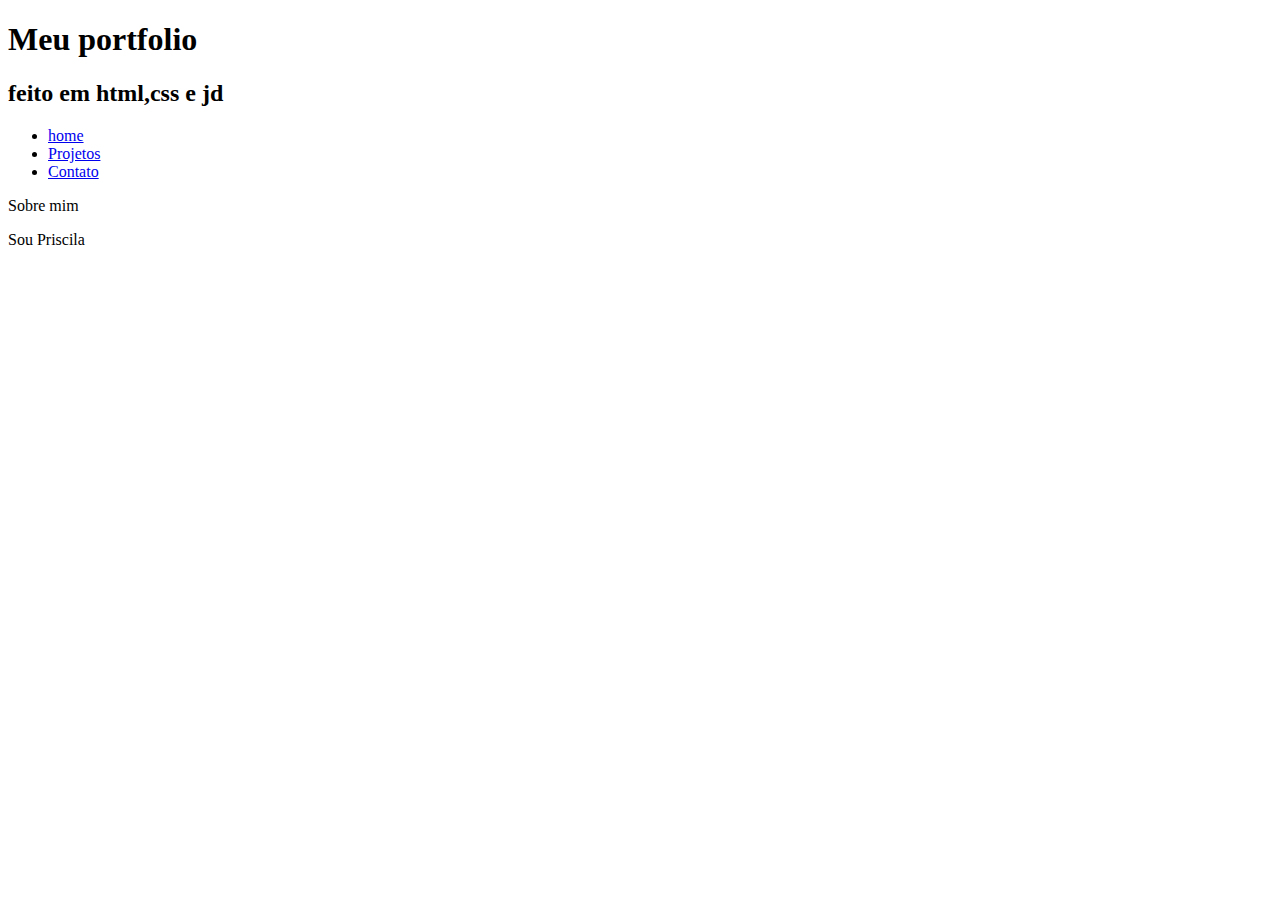
<file: index.html>
<!DOCTYPE html>
<html lang="en">
<head>
    <meta charset="UTF-8">
    <meta http-equiv="X-UA-Compatible" content="IE=edge">
    <meta name="viewport" content="width=device-width, initial-scale=1.0">
    <title>Document</title>
</head>
<body>
    <header><!--cabeçalho-->
        <h1>Meu portfolio</h1>
        <h2> feito em html,css e jd</h2>
        <nav>
            <ul>
                <li><a href="index.html"> home</a></li>
                <li><a href="index.html"> Projetos</a></li>
                <li><a href="index.html"> Contato</a></li>
            </ul>
        </nav>
    </header>

    <main> <!--conteudo do corpo-->
        <div class="Sobre"

         <h1>Sobre mim</h1>
         <p> Sou Priscila</p>

        </div>

        


    </main>

    <footer><!--rodapé-->

    </footer>
    <p> </p>
    
</body>
</html>
</file>
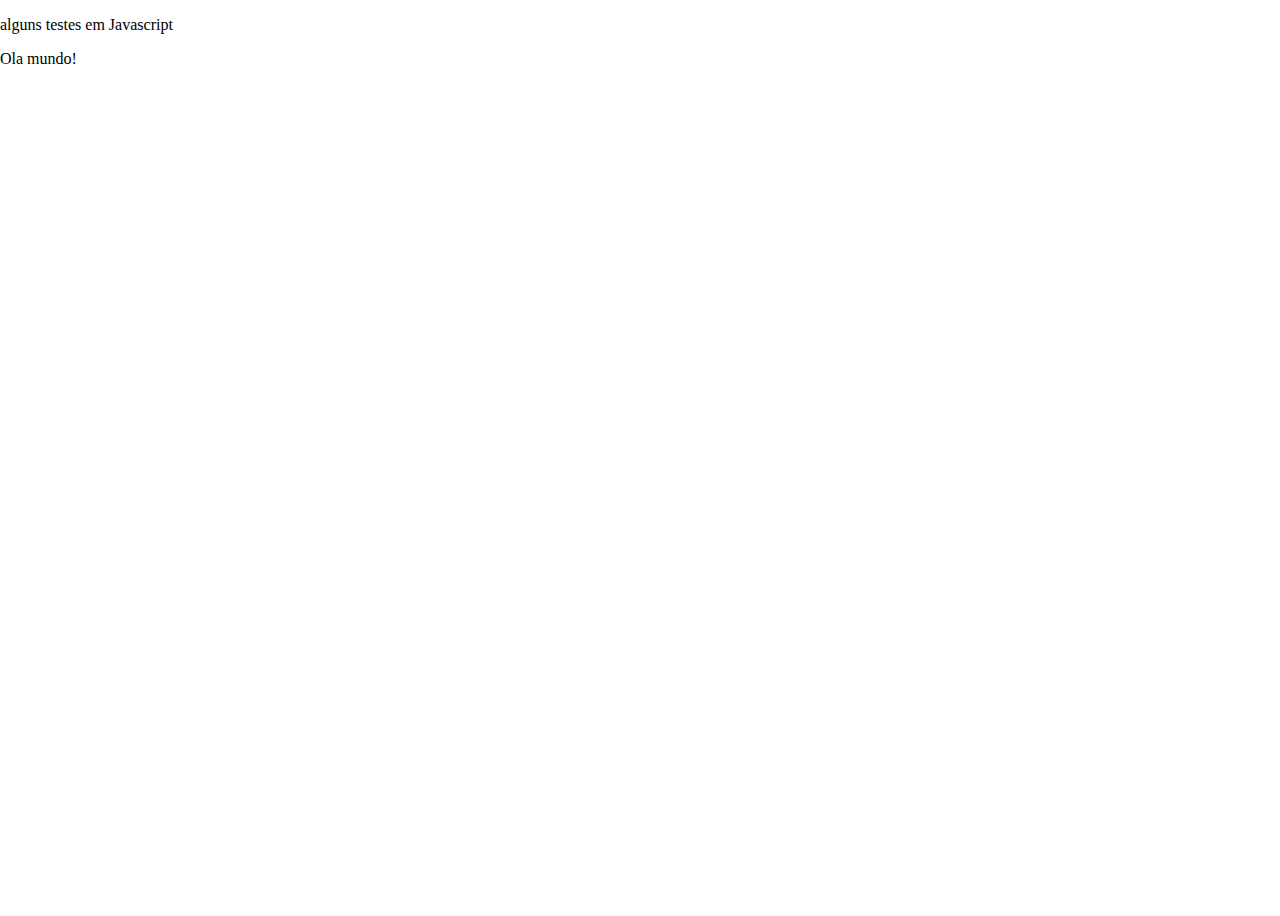
<file: index..html>
<!DOCTYPE html>
<html lang="en">
<head>
    
    <title>teste Javascript</title>
    <link rel="stylesheet" href="style.css"
</head>
<body>
    <p>alguns testes em Javascript</p>

    <p id="para"> Ola mundo!</p>

    <script src="script.js">
    </script>
    
</body>
</html>
</file>
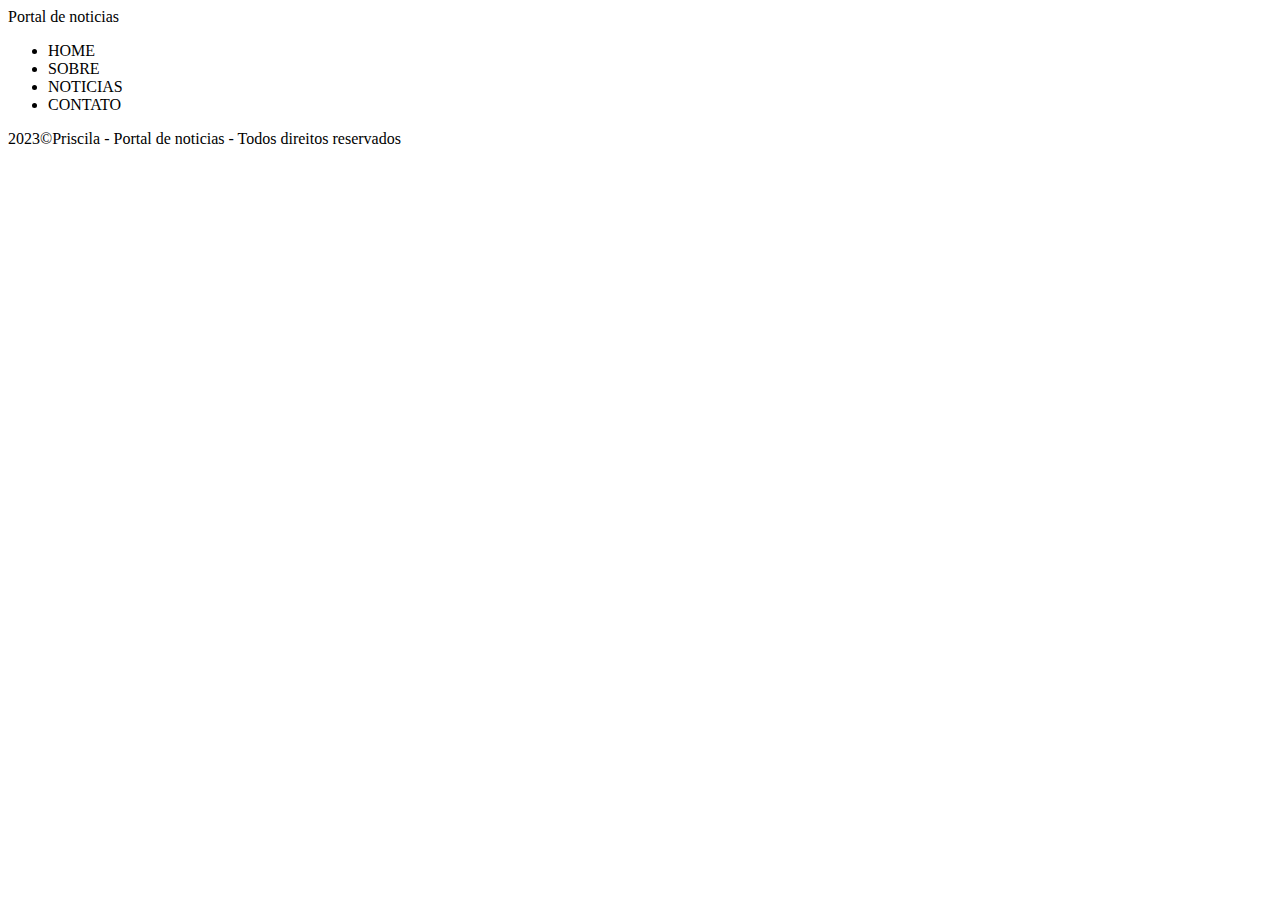
<file: indexp.html>
<!DOCTYPE html>
<html lang="pt-br">
<head>
    <meta charset="UTF-8">
    <meta http-equiv="X-UA-Compatible" content="IE=edge">
    <meta name="viewport" content="width=device-width, initial-scale=1.0">
    <title>Portal de Noticias</title>
</head>
<body>
    <header>
        <hi>Portal de noticias</hi>
        <nav>
            <ul>
                <li> <a ref="#">HOME</a></li>
                <li> <a ref="#">SOBRE</a></li>
                <li> <a ref="#">NOTICIAS</a></li>
                <li> <a ref="#">CONTATO</a></li>
            </ul>
        </nav>
    </header>
    <main>
        <article>

        </article>
    </main>
    <footer>
        <p>2023&copy;Priscila - Portal de noticias - Todos direitos reservados</p>
    </footer>
</body>
</html>
</file>
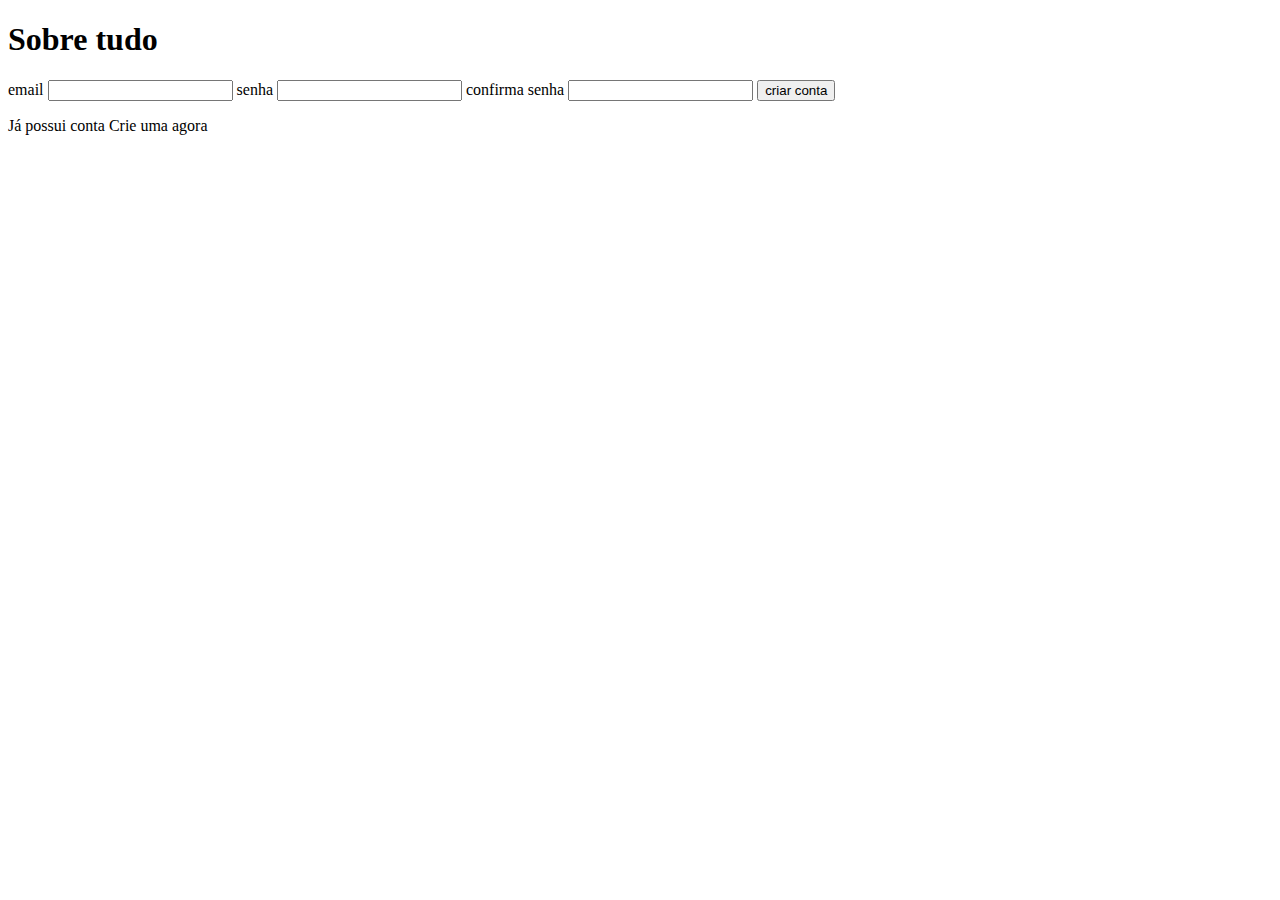
<file: login.html>
<!DOCTYPE html>
<html lang="en">
<head>
    <meta charset="UTF-8">
    <meta http-equiv="X-UA-Compatible" content="IE=edge">
    <meta name="viewport" content="width=<device-width>, initial-scale=1.0">
    <title>Document</title>
</head>
<body>
    <div class="conteiner">
    <h1> Sobre tudo</h1>
    <form action="#">
        <label for="email"> email</label>
        <input type="email" id="email" name="email" required>
        <label for="password">senha</label>
        <input type="password" id="password" name="passaword" required>
        <label for="confirm_password"> confirma senha</label>
        <input type="confirm_password" id="confirm_password" name="confirm_password" required>
        <input type="submit" value="criar conta">
       
    </form>
    <p>Já possui conta <a ref= "signup.html"> Crie uma agora</a> </p>
    </div>

</body>
</html>
</file>
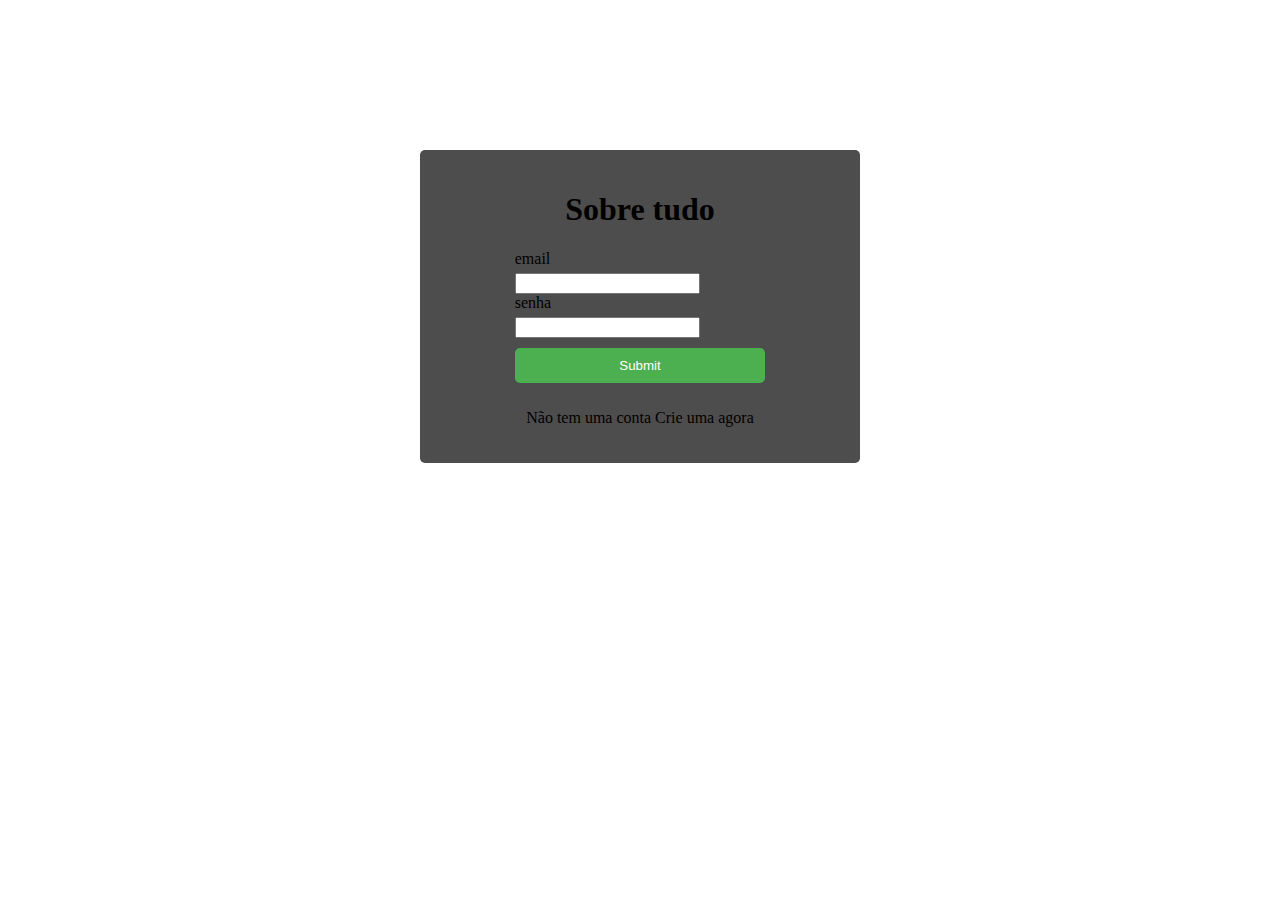
<file: login1.html>
<!DOCTYPE html>
<html lang="en">
<head>
   <title> Sobre tudo - Login</title>
   <link rel= "stylesheet" href="estilo.css">
</head>
<body>
    <div class="conteiner">
        <h1> Sobre tudo</h1>
        <form action="#">
            <label for="email"> email</label>
            <input type="email" id="email" name="email" required>
            <label for="password">senha</label>
            <input type="password" id="password" name="passaword" required>
            <input type="submit" valeu="entrar">
            
        </form>
        <p>Não tem uma conta <a ref= "signup.html"> Crie uma agora</a> </p>
        </div>
</body>
</html>
</file>
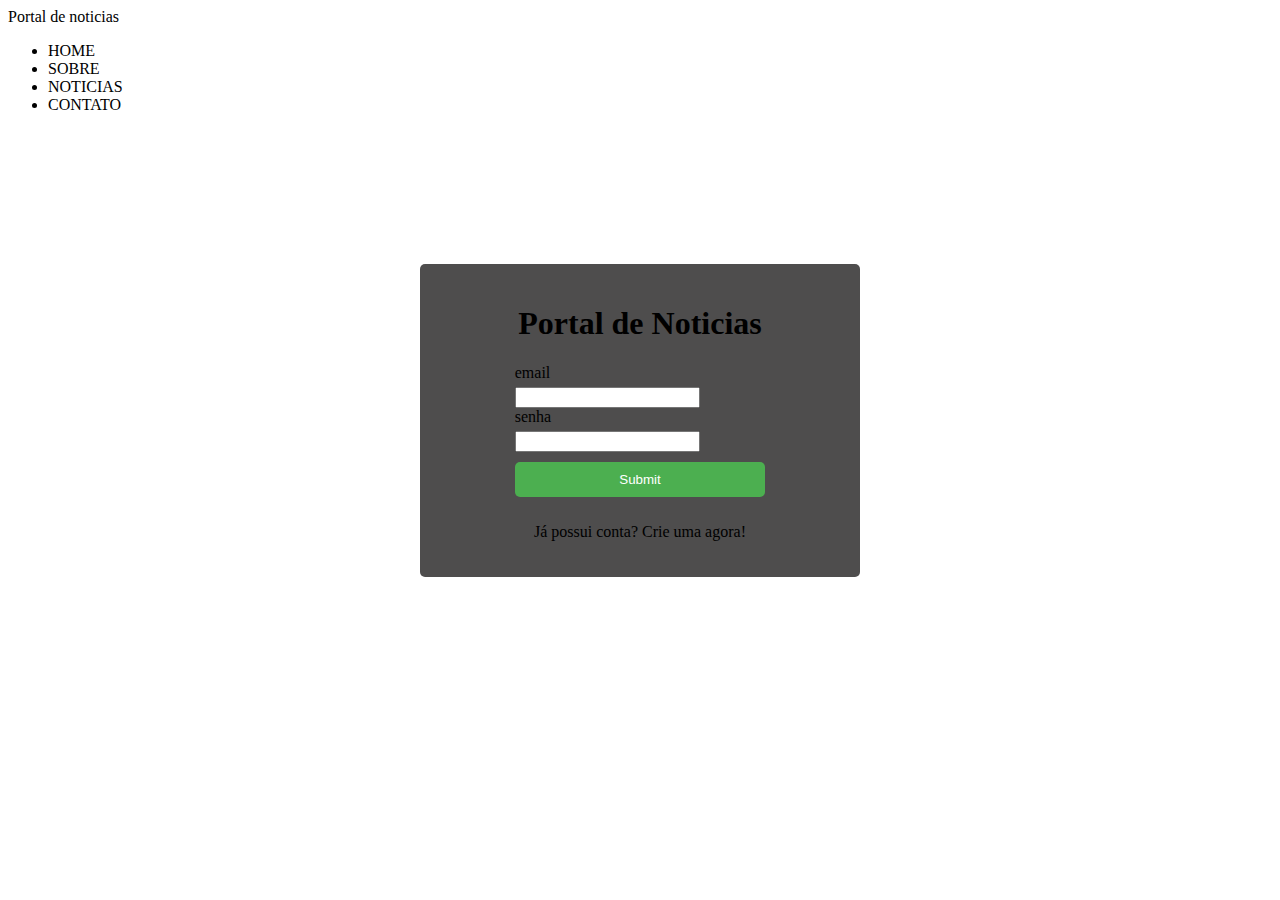
<file: loginp..html>
<!DOCTYPE html>
<html lang="en">
<head>
    <meta charset="UTF-8">
    <meta http-equiv="X-UA-Compatible" content="IE=edge">
    <meta name="viewport" content="width=device-width, initial-scale=1.0">
    <title>teste</title>
    <link rel= "stylesheet" type="text/css" href="estilo.css">
<header>
    <hi>Portal de noticias</hi>
    <nav>
        <ul>
            <li> <a ref="#">HOME</a></li>
            <li> <a ref="#">SOBRE</a></li>
            <li> <a ref="#">NOTICIAS</a></li>
            <li> <a ref="#">CONTATO</a></li>
        </ul>
    </nav>
</header>
<body>
    <div class="conteiner">
        <h1> Portal de Noticias</h1>
        <form action="#" class="formulario">
           
            <label for="email" > email</label>
            <input type="email" id="usuario" name="email" required>
            <label for="password" >senha</label>
            <input type="password" id="senha" name="passaword" required>
            <input type="submit" valeu="entrar" onclick="login()">
           
        </form>
        <p>Já possui conta? <a ref= "signup.html"> Crie uma agora!</a> </p>
        </div>
    <script src="scriptregisto.js"></script>
</body>
</html>
</file>
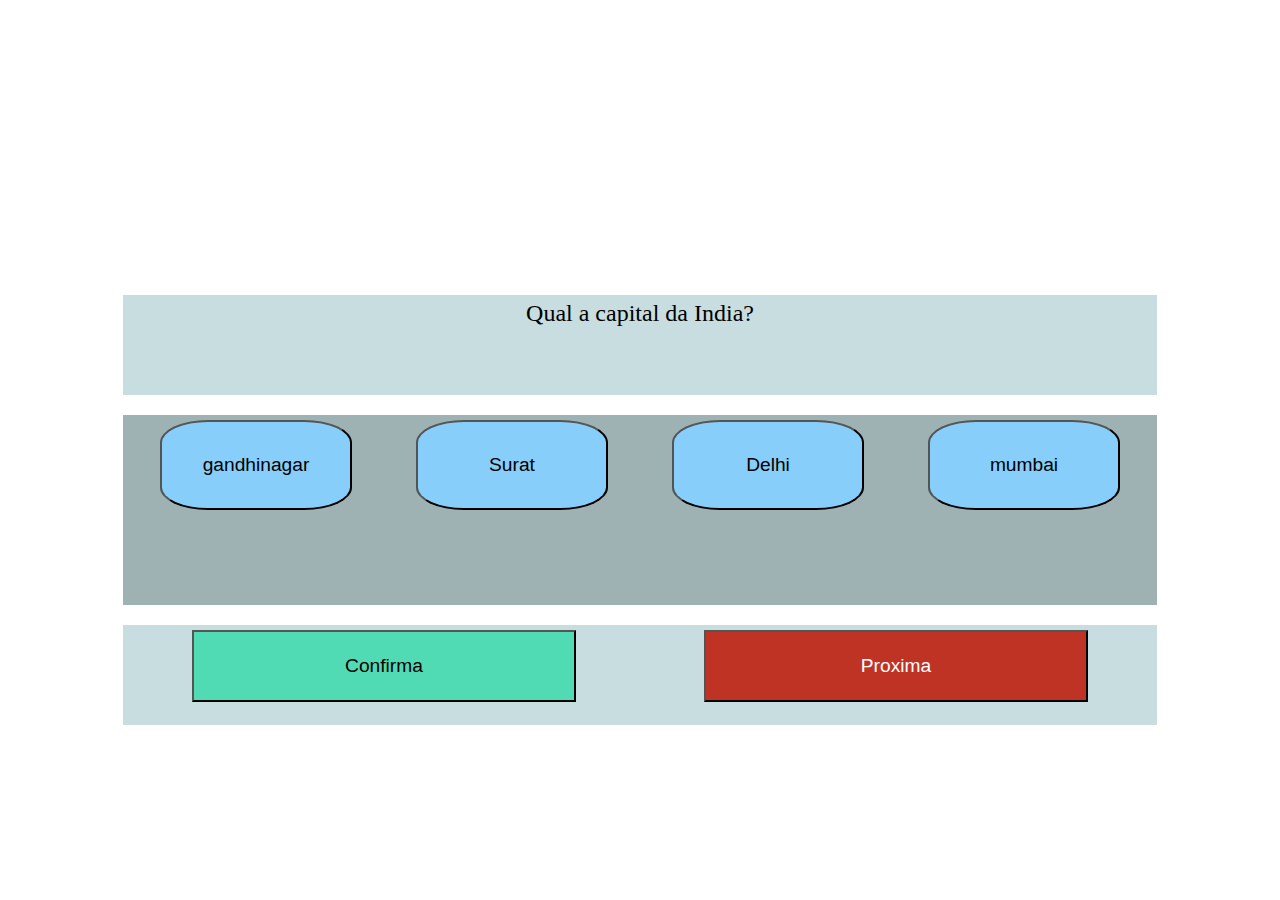
<file: perguntaeresposta.html>
<!DOCTYPE html>
<html lang="en">
<head>
    <meta charset="UTF-8">
    <meta http-equiv="X-UA-Compatible" content="IE=edge">
    <meta name="viewport" content="width=device-width, initial-scale=1.0">
    <link rel="stylesheet" href="style.css">   
</head>
<body>
    <div class="panel">
        <div class="result">
  
        </div>
        <div class="question-container" id="question">
            Quiz.
        </div>
        <div class="option-container">
            <button class="option" onclick="" id="op1" >option1</button>
      
            <button class="option" id="op2" >option2</button>
      
            <button class="option" id="op3">option3</button>
      
            <button class="option" id="op4">option4</button>
        </div>
        <div class="navigation">
            <button class="Confirma">Confirma</button>
            <button class="Proxima">Proxima</button>
        </div>
    </div>
    <script src="quiz.js"></script>
</body>
</html>
</file>
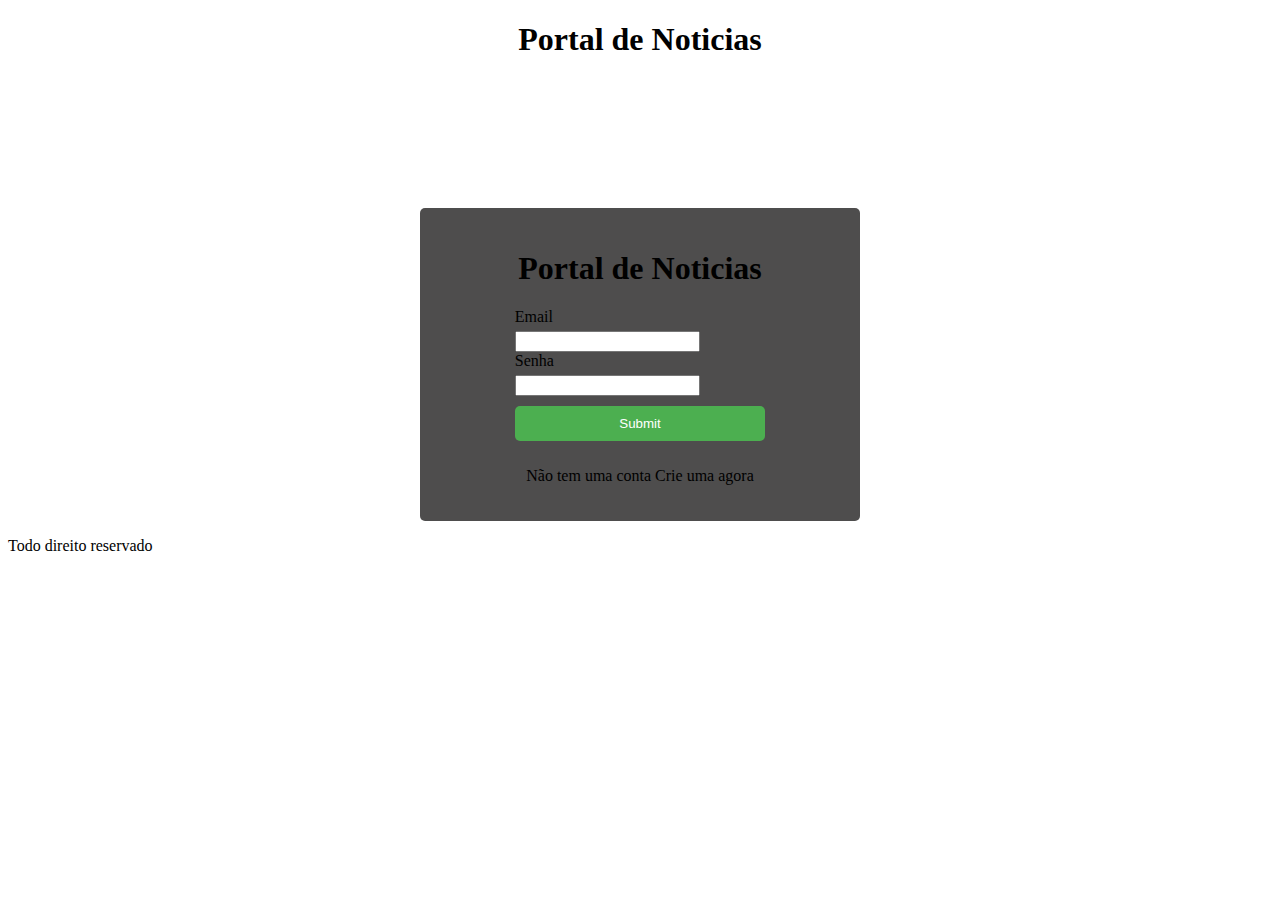
<file: PNindex.html>
<!DOCTYPE html>
<html lang="en">
<head>
    <title> Portal de Noticias</title>
   <link rel= "stylesheet" type="text/css" href="PNsytle.css">
</head>
<header><!--cabeçalho-->
    <h1>Portal de Noticias</h1>

    <div class="conteiner">
        <h1> Portal de Noticias</h1>
        <form action="#">
            <label for="Email"> Email</label>
            <input type="Email" id="email" name="Email" required>
            <label for="password">Senha</label>
            <input type="password" id="password" name="passaword" required>
            <input type="submit" valeu="Entrar">
            
        </form>
        <p>Não tem uma conta <a ref= "signup.html"> Crie uma agora</a> </p>
        </div>
        <footer><!--rodapé-->

        </footer>
        <p> Todo direito reservado </p>
</body>
</html>
</file>
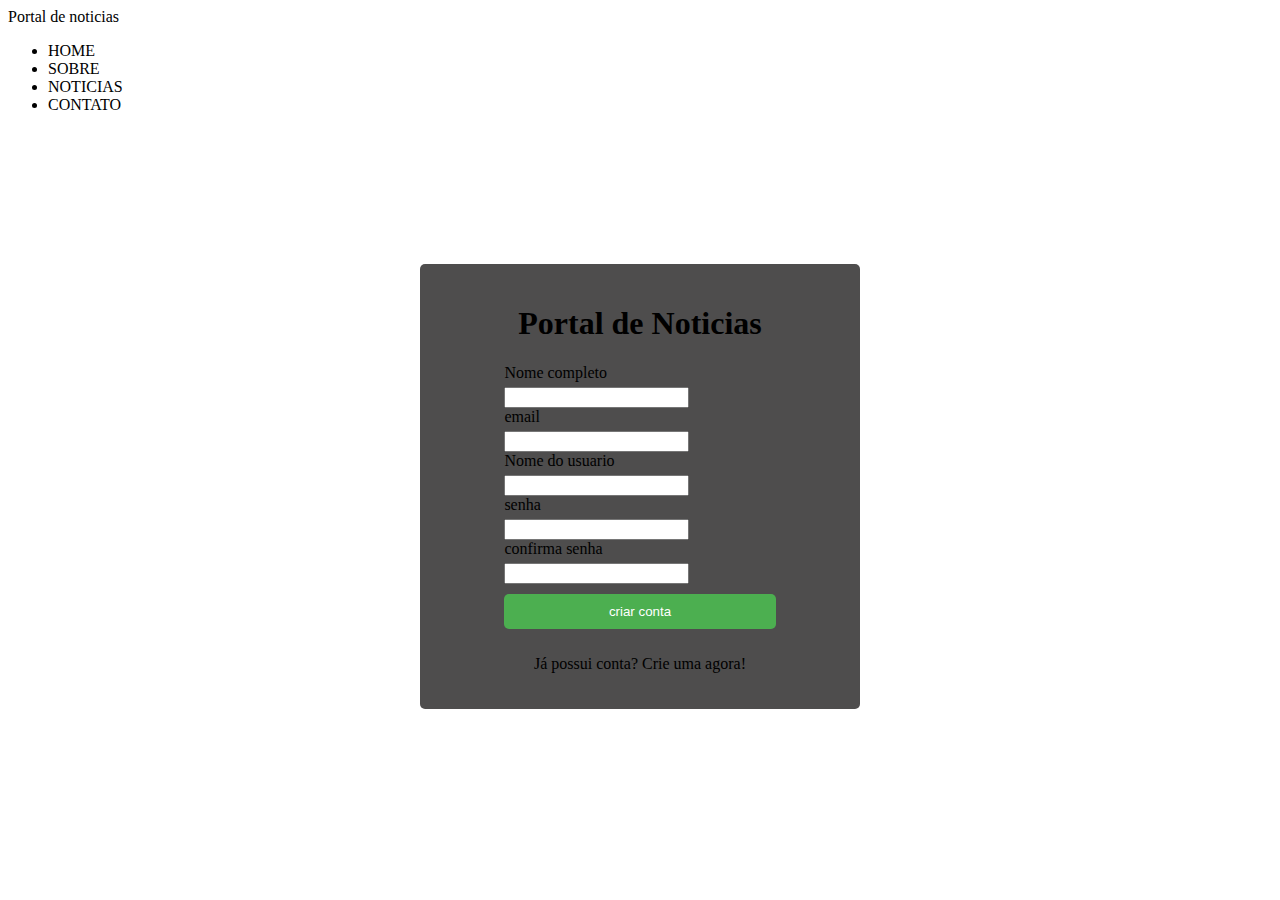
<file: registro.html>
<!DOCTYPE html>
<html lang="pt-br">
<head>
    <meta charset="UTF-8">
    <meta http-equiv="X-UA-Compatible" content="IE=edge">
    <meta name="viewport" content="width=device-width, initial-scale=1.0">
    <title>Portal de Noticias</title>
    <link rel="stylesheet" href="estilo.css">
</head>
<header>
    <hi>Portal de noticias</hi>
    <nav>
        <ul>
            <li> <a ref="#">HOME</a></li>
            <li> <a ref="#">SOBRE</a></li>
            <li> <a ref="#">NOTICIAS</a></li>
            <li> <a ref="#">CONTATO</a></li>
        </ul>
    </nav>
</header>
<body>
    <div class="conteiner">
        <h1> Portal de Noticias</h1>
        <form action="#">
            <label for="Nome completo"> Nome completo</label>
            <input type="Nome completo" id="email" name="Nome completo" required>
            <label for="email"> email</label>
            <input type="email" id="email" name="email" required>
            <label for="Nome do usuario"> Nome do usuario</label>
            <input type="Nome do usuario" id="email" name="Nome do usuario" required>
            <label for="password">senha</label>
            <input type="password" id="password" name="passaword" required>
            <label for="confirm_password"> confirma senha</label>
            <input type="confirm_password" id="confirm_password" name="confirm_password" required>
            <input type="submit" value="criar conta">
           
        </form>
        <p>Já possui conta? <a ref= "signup.html"> Crie uma agora!</a> </p>
        </div>
        
</body>
</html>
</file>
<file: style.css>
body{
    padding: 0;
    margin: 0;    
    width:100vw;
    height: 100vh;    
}
.panel{
    height: 100vh;
    display: flex;
    flex-direction: column;
    justify-content: center;
    align-items: center;
}
.question-container{
    margin: 10px;
    padding: 5px;
    width: 80vw;
    height: 10vh;
    background-color: #c7dddf;
    font-size: x-large;
    text-align: center;
      
}
.result{
    margin: 10px;
    padding: 5px;
    width:80vw;
    height: 10vh;
    text-align: center;
    font-size: 50px;
      
}
.option-container{
    display: flex;
    justify-content: space-around; 
    margin: 10px;
    padding: 5px;
    width: 80vw;
    height: 20vh;
    background-color: #9eb1b3;   
        
}
.option{    
    padding: 10px;
    width: 15vw;
    height: 10vh;
    font-size: larger;
    background-color: lightskyblue;
    border-radius: 25%;
}
.option:hover{
    background-color: lightgoldenrodyellow;
}
.navigation{
    width: 80vw;
    height: 10vh;
    margin: 10px;
    padding: 5px;
    display: flex;
    justify-content: space-around;
    background-color:#c7dddf;
}
  
.Confirma,.Proxima{
    width:30vw;
    height: 8vh;
    padding: 5px;
    font-size: larger;
}
.Confirma{
    
    background-color: #50DBB4;
}
.Proxima{
    color: white;
    background-color: #BF3325;
}
</file>
<file: estilo.css>
.conteiner {
    width:400px;
    margin:auto;
    margin-top: 150px;
    padding: 20px;
    background-color: #4e4d4d;
    border: 2px solix #75fb48;
    border-radius: 5px;
    text-align: center;
}
form{
    
    display: inline-block;
    text-align: left;
}
label{
    display:block;
    margin-bottom:5px;
}
input[type="text"], input[type="passaword"], input[type="submit"] {
    width: 100%;
    padding: 10px ;
    margin-bottom: 10px ;
    border-radius: 5px ;
    border: 1px solid #ccc;
    box-sizing: border-box ;
}
input[type="submit"]{
    background-color:#4caf50 ;
    color: #fff;
    border:none;
    cursor:pointer;
    margin-top: 10px;
}
</file>
<file: PNsytle.css>
h1{
    display:;
    text-align: center;
}
.conteiner {
    width:400px;
    margin:auto;
    margin-top: 150px;
    padding: 20px;
    background-color: #4e4d4d;
    border: 2px solix #75fb48;
    border-radius: 5px;
    text-align: center;
}
form{
    
    display: inline-block;
    text-align: left;
}
label{
    display:block;
    margin-bottom:5px;
}
input[type="text"], input[type="passaword"], input[type="submit"] {
    width: 100%;
    padding: 10px ;
    margin-bottom: 10px ;
    border-radius: 5px ;
    border: 1px solid #ccc;
    box-sizing: border-box ;
}
input[type="submit"]{
    background-color:#4caf50 ;
    color: #fff;
    border:none;
    cursor:pointer;
    margin-top: 10px;
}

footer {
    text-align: center;

}
</file>
